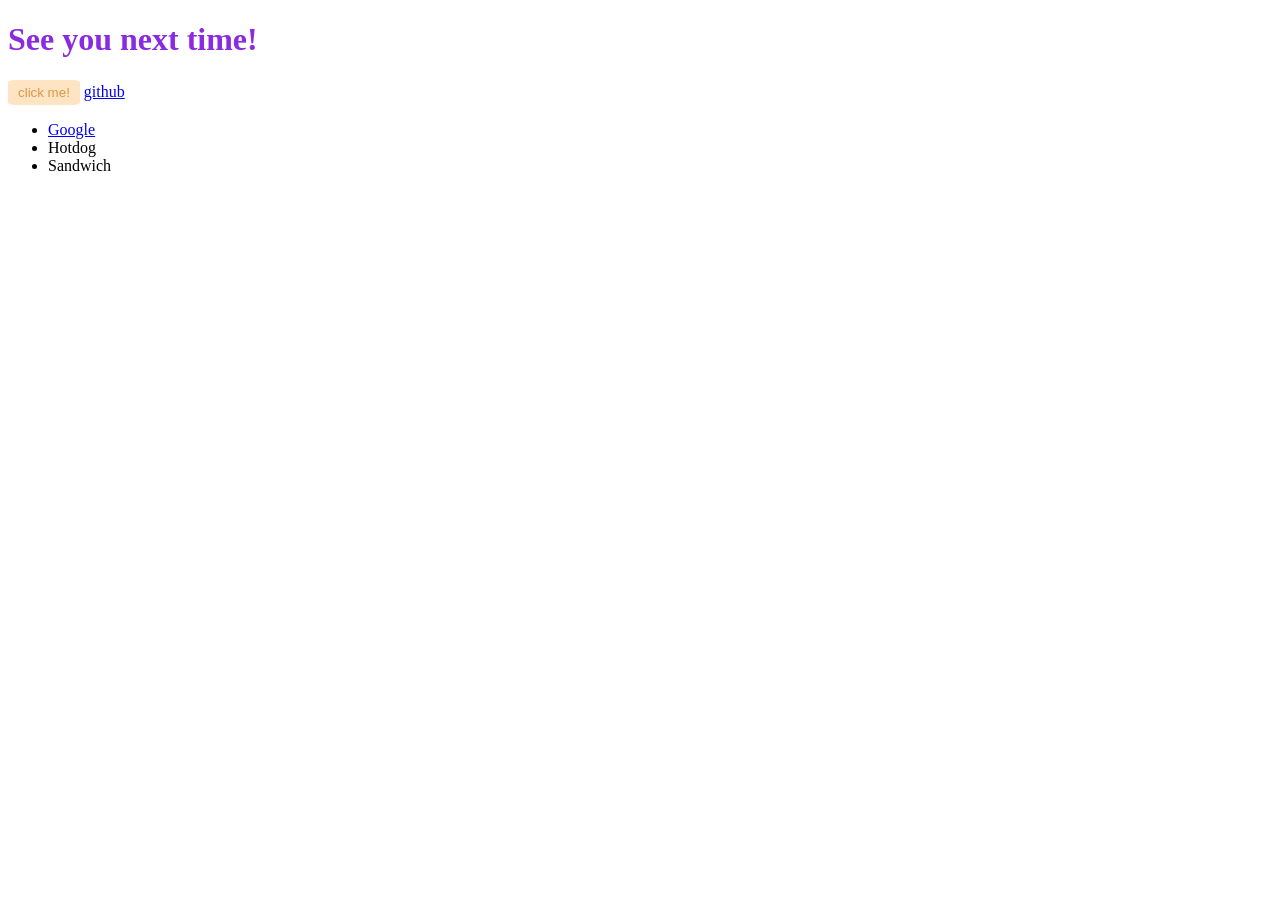
<file: index.html>
<!DOCTYPE html>
<html lang="en">
	<head>
		<meta charset="UTF-8" />
		<meta name="viewport" content="width=device-width, initial-scale=1.0" />
		<link rel="stylesheet" href="Design/design.css" />
		<script defer src="Js/index.js"></script>
		<title>DOM</title>
	</head>
	<body>
		<h1 id="text">It's me again, Hello world</h1>
		<button class="btn">click me!</button>
		<a href="https://github.com/scratch-io">github</a>
		<ul id="listing">
			<li class="item"><a href="https://github.com/scratch-io">Google</a></li>
			<li class="item">Hotdog</li>
			<li class="item">Sandwich</li>
		</ul>
	</body>
</html>
</file>
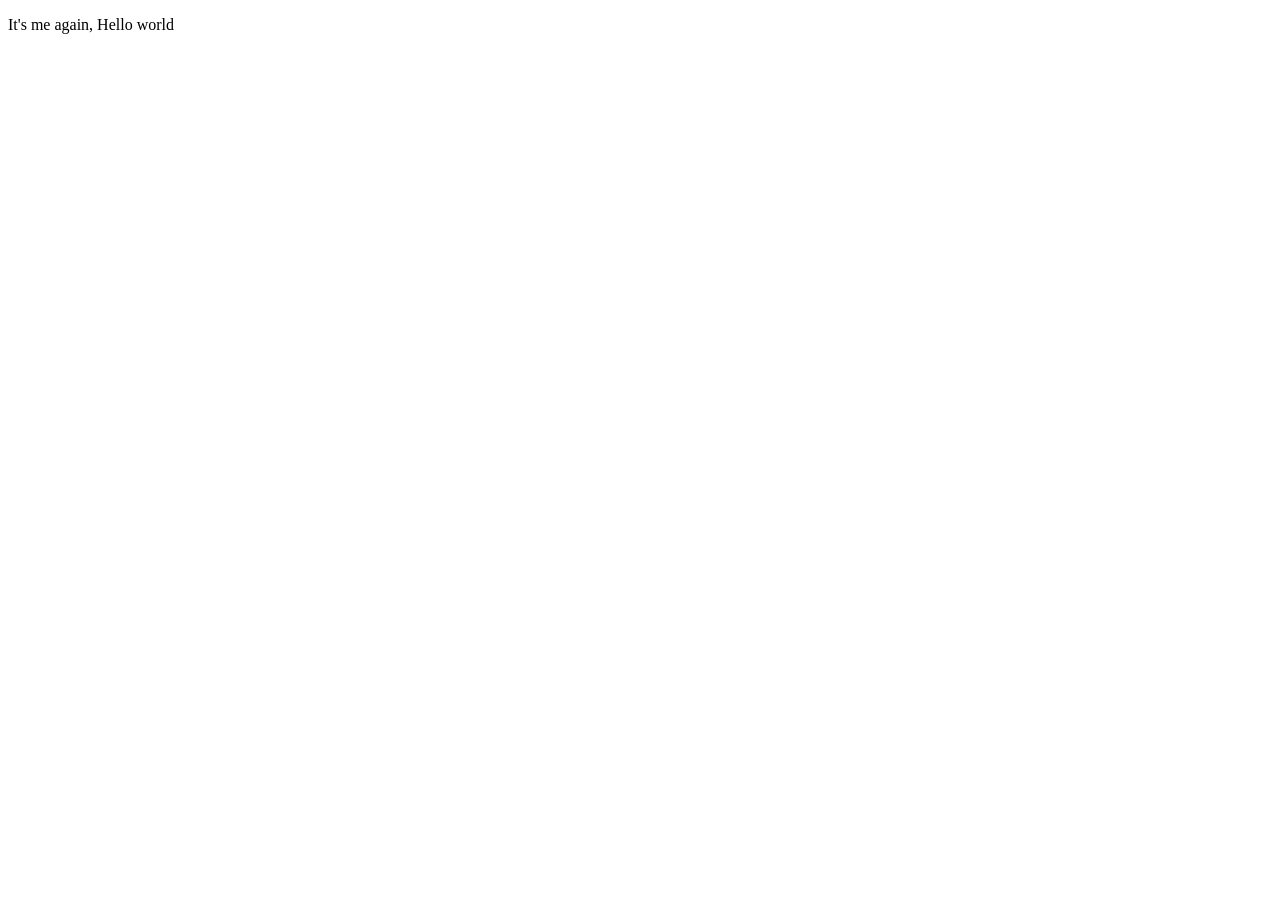
<file: home.html>
<!DOCTYPE html>
<html lang="en">
	<head>
		<meta charset="UTF-8" />
		<meta name="viewport" content="width=device-width, initial-scale=1.0" />
		<link rel="stylesheet" href="Design/design.css" />
		<title>DOM</title>
	</head>
	<body>
		<p>It's me again, Hello world</p>
	</body>
</html>
</file>
<file: Design/design.css>
body > h1 {
	color: blueviolet;
}

.btn {
	background-color: bisque;
	padding: 5px 10px 5px 10px;
	border: 0px solid bisque;
	color: rgb(216, 152, 69);
	border-radius: 10%;
	transition: all 0.2s;
}

.btn:hover {
	cursor: pointer;
	padding: 5px 50px 5px 10px;
}

/* DOM */
.huge {
	font-size: 10rem;
	color: blanchedalmond;
	font-family: sans-serif;
}
/*you can toggle this in 
document.querySelector("h1")
.classList.toggle("huge"); */
</file>
